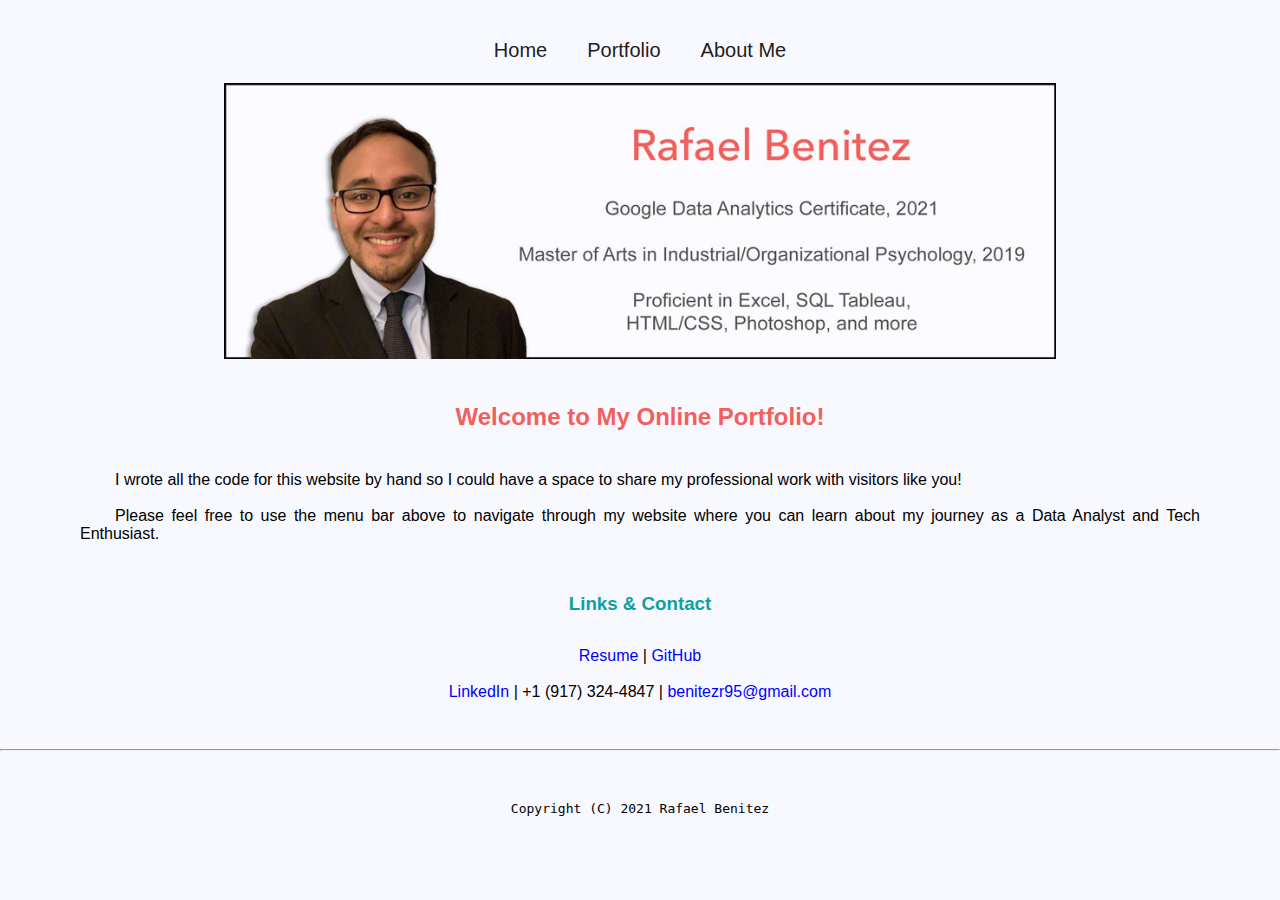
<file: index.html>
<!doctype html>

<!-- this is a comment for human! -->

<html lang="en">

  <header>
      <title>Home</title>
      <link rel="stylesheet" href="css/master.css">
  <link rel="FaviconIcon" href="favicon.ico" type="image/x-icon"/>
  <link rel="shortcut" href="favicon.ico" type="image/x-icon"/>
  <meta name="viewpoint" content="width=device-width, initial-scale=1, shrink-to-fit=no">
  <meta name="name" content="Rafael Benitez's Portfolio">
  <meta name="robots" content="noindex, nofollow">
</header>
<body>
  <nav>
    <ul class="menu-bar">
      <li><a href="index.html">Home</a></li>
      <li><a href="portfolio.html">Portfolio</a></li>
      <li><a href="about-me.html">About Me</a></li>
  
    </ul>
  </nav>


<p>&nbsp;</p>

<img src="images/Raf-banner-smaller-2.jpg" width="65%" alt="banner">


<h2>Welcome to My Online Portfolio!</h2>
<p class="paragraph">I wrote all the code for this website by hand so I could have a space to share my professional work with visitors like you!</p>
<p>&nbsp;</p>

<p class="paragraph">Please feel free to use the menu bar above to navigate through my website where you can learn about my journey as a Data Analyst and Tech Enthusiast.</p>

  
<!-- <div class='tableauPlaceholder' id='viz1621784073482' style='position: relative'><noscript><a href='#'><img alt='February 2018 ' src='https:&#47;&#47;public.tableau.com&#47;static&#47;images&#47;Ci&#47;CitiBikes_16216399146470&#47;February2018&#47;1_rss.png' style='border: none' /></a></noscript><object class='tableauViz'  style='display:none;'><param name='host_url' value='https%3A%2F%2Fpublic.tableau.com%2F' /> <param name='embed_code_version' value='3' /> <param name='site_root' value='' /><param name='name' value='CitiBikes_16216399146470&#47;February2018' /><param name='tabs' value='no' /><param name='toolbar' value='yes' /><param name='static_image' value='https:&#47;&#47;public.tableau.com&#47;static&#47;images&#47;Ci&#47;CitiBikes_16216399146470&#47;February2018&#47;1.png' /> <param name='animate_transition' value='yes' /><param name='display_static_image' value='yes' /><param name='display_spinner' value='yes' /><param name='display_overlay' value='yes' /><param name='display_count' value='yes' /><param name='language' value='en' /></object></div>                <script type='text/javascript'>                    var divElement = document.getElementById('viz1621784073482');                    var vizElement = divElement.getElementsByTagName('object')[0];                    vizElement.style.width='100%';vizElement.style.height=(divElement.offsetWidth*0.75)+'px';                    var scriptElement = document.createElement('script');                    scriptElement.src = 'https://public.tableau.com/javascripts/api/viz_v1.js';                    vizElement.parentNode.insertBefore(scriptElement, vizElement);                </script> -->
<p>&nbsp;</p>
<h3>Links & Contact</h3>

<p><a href="https://drive.google.com/file/d/1om4uamEEN-GUM4HpqD0M9JL1vjc7IWPq/view?usp=sharing">Resume</a> | <a href="https://github.com/Raf-AB/Online-Portfolio">GitHub</a></p>
<p>&nbsp;</p>
<p>
  <a href="https://www.linkedin.com/in/rafaelbenitez1/">LinkedIn</a>
    | +1 (917) 324-4847 |  
  <a href="mailto:benitezr95@gmail.com">benitezr95@gmail.com</a>
  </p>
  </body>

  <footer>
<hr>
  <code>Copyright (C) 2021 Rafael Benitez</code>
  </footer>

</html>
</file>
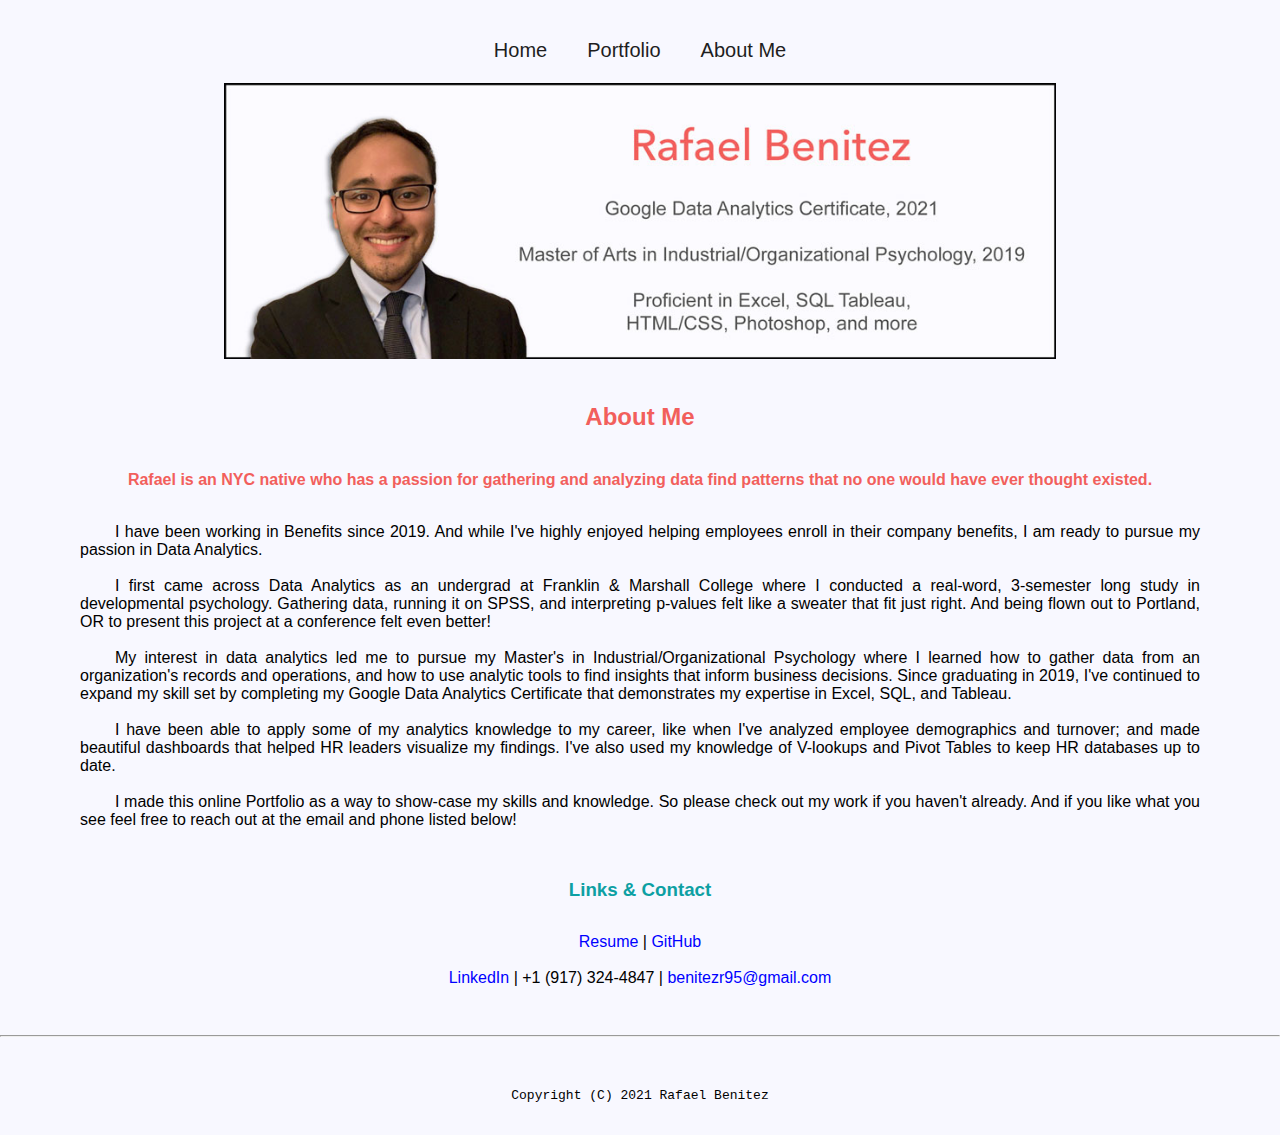
<file: about-me.html>
<!doctype html>

<!-- this is a comment for human! -->

<html lang="en">

  <header>
      <title>About Me</title>
      <link rel="stylesheet" href="css/master.css">
  <link rel="FaviconIcon" href="favicon.ico" type="image/x-icon"/>
  <link rel="shortcut" href="favicon.ico" type="image/x-icon"/>
  <meta name="viewpoint" content="width=device-width, initial-scale=1, shrink-to-fit=no">
  <meta name="name" content="Rafael Benitez's Portfolio">
  <meta name="robots" content="noindex, nofollow">
</header>
<body>
  <nav>
    <ul class="menu-bar">
        <li><a href="index.html">Home</a></li>
        <li><a href="portfolio.html">Portfolio</a></li>
        <li><a href="about-me.html">About Me</a></li>
    </ul>
  </nav>



<p>&nbsp;</p>

<img src="images/Raf-banner-smaller-2.jpg" width="65%" alt="banner">

<h2>About Me</h2>
    <h4>Rafael is an NYC native who has a passion for gathering and analyzing data find patterns that no one would have ever thought existed.</h4>
    <p>&nbsp;</p>
    <p class="paragraph">I have been working in Benefits since 2019. And while I've highly enjoyed helping employees enroll in their company benefits, I am ready to pursue my passion in Data Analytics.</p>
    <p>&nbsp;</p>
    <p class="paragraph">I first came across Data Analytics as an undergrad at Franklin & Marshall College where I conducted a real-word, 3-semester long study in developmental psychology. Gathering data, running it on SPSS, and interpreting p-values felt like a sweater that fit just right. And being flown out to Portland, OR to present this project at a conference felt even better!</p>
    <p>&nbsp;</p>
    <p class="paragraph">My interest in data analytics led me to pursue my Master's in Industrial/Organizational Psychology where I learned how to gather data from an organization's records and operations, and how to use analytic tools to find insights that inform business decisions. Since graduating in 2019, I've continued to expand my skill set by completing my Google Data Analytics Certificate that demonstrates my expertise in Excel, SQL, and Tableau.</p>
    <p>&nbsp;</p>
    <p class="paragraph">I have been able to apply some of my analytics knowledge to my career, like when I've analyzed employee demographics and turnover; and made beautiful dashboards that helped HR leaders visualize my findings. I've also used my knowledge of V-lookups and Pivot Tables to keep HR databases up to date.</p>
    <p>&nbsp;</p>
    <p class="paragraph">I made this online Portfolio as a way to show-case my skills and knowledge. So please check out my work if you haven't already. And if you like what you see feel free to reach out at the email and phone listed below!</p>
    <p>&nbsp;</p>
    <h3>Links & Contact</h3>

    <p><a href="https://drive.google.com/file/d/1om4uamEEN-GUM4HpqD0M9JL1vjc7IWPq/view?usp=sharing">Resume</a> | <a href="https://github.com/Raf-AB/Online-Portfolio">GitHub</a></p>
    <p>&nbsp;</p>
    <p>
      <a href="https://www.linkedin.com/in/rafaelbenitez1/">LinkedIn</a>
        | +1 (917) 324-4847 |  
      <a href="mailto:benitezr95@gmail.com">benitezr95@gmail.com</a>
      </p>
  </body>

  <footer>
<hr>
  <code>Copyright (C) 2021 Rafael Benitez</code>
  </footer>

</html>
</file>
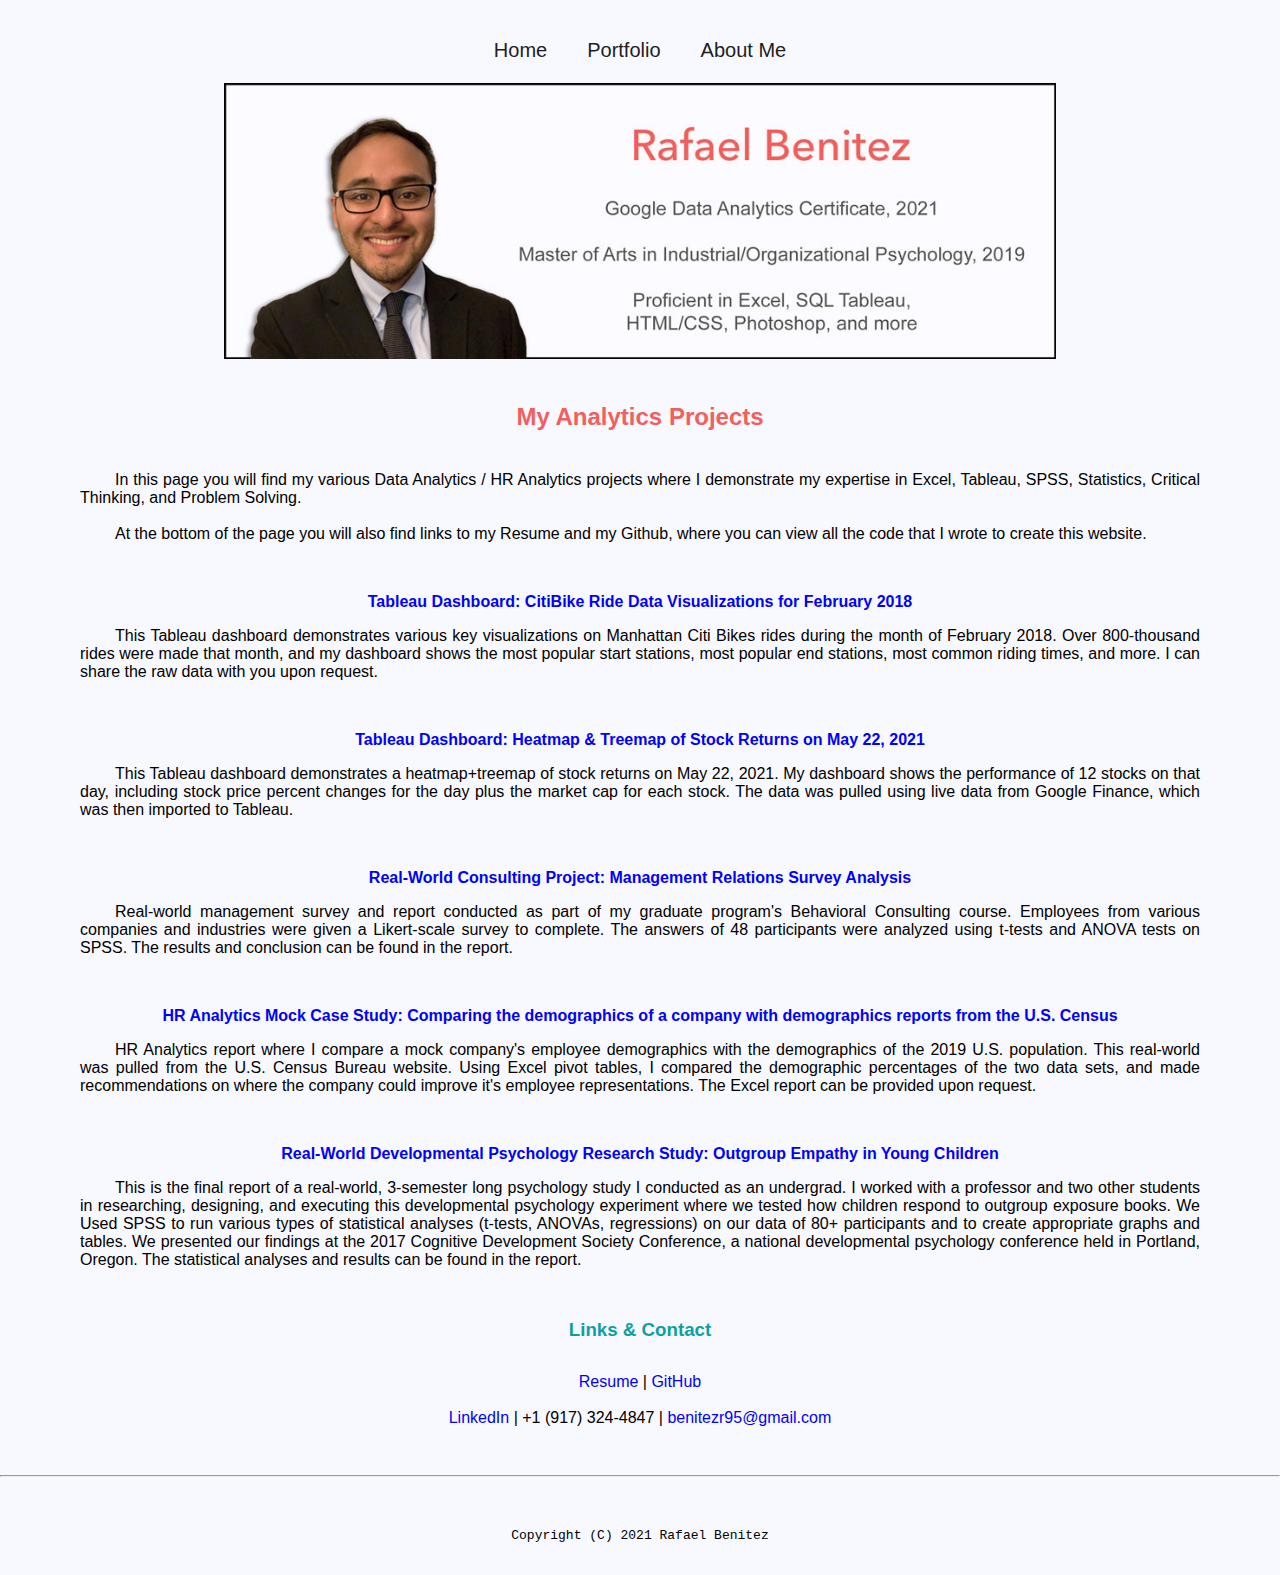
<file: portfolio.html>
<!doctype html>

<!-- this is a comment for human! -->

<html lang="en">

  <header>
      <title>Portfolio</title>
      <link rel="stylesheet" href="css/master.css">
  <link rel="FaviconIcon" href="favicon.ico" type="image/x-icon"/>
  <link rel="shortcut" href="favicon.ico" type="image/x-icon"/>
  <meta name="viewpoint" content="width=device-width, initial-scale=1, shrink-to-fit=no">
  <meta name="name" content="Rafael Benitez's Portfolio">
  <meta name="robots" content="noindex, nofollow">
</header>
<body>
  <nav>
    <ul class="menu-bar">
        <li><a href="index.html">Home</a></li>
        <li><a href="portfolio.html">Portfolio</a></li>
        <li><a href="about-me.html">About Me</a></li>
    </ul>
  </nav>


<p>&nbsp;</p>
<img src="images/Raf-banner-smaller-2.jpg" width="65%" alt="banner">

<h2>My Analytics Projects</h2>
<p class="paragraph">In this page you will find my various Data Analytics / HR Analytics projects where I demonstrate my expertise in Excel, Tableau, SPSS, Statistics, Critical Thinking, and Problem Solving.</p>
<p>&nbsp;</p>

<p class="paragraph">At the bottom of the page you will also find links to my Resume and my Github, where you can view all the code that I wrote to create this website.</p>
    <p>&nbsp;</p>

    <h4><a href="https://public.tableau.com/views/CitiBikeNYCRideVisualizations-February2018/February2018?:language=en-US&:display_count=n&:origin=viz_share_link">Tableau Dashboard: CitiBike Ride Data Visualizations for February 2018</a></h4>
    <p class="paragraph">This Tableau dashboard demonstrates various key visualizations on Manhattan Citi Bikes rides during the month of February 2018. Over 800-thousand rides were made that month, and my dashboard shows the most popular start stations, most popular end stations, most common riding times, and more. I can share the raw data with you upon request.
    </p>
    <p>&nbsp;</p>

<h4><a href="https://public.tableau.com/views/StockReturnsHeatmap_16217175249860/Dashboard1?:language=en-US&:display_count=n&:origin=viz_share_link">Tableau Dashboard: Heatmap & Treemap of Stock Returns on May 22, 2021</a></h4>
<p class="paragraph">This Tableau dashboard demonstrates a heatmap+treemap of stock returns on May 22, 2021. My dashboard shows the performance of 12 stocks on that day, including stock price percent changes for the day plus the market cap for each stock. The data was pulled using live data from Google Finance, which was then imported to Tableau.
</p>
<p>&nbsp;</p>

<h4><a href="https://drive.google.com/file/d/1xsB18p560zhloqvE8afNbdvL46_dqNLU/view?usp=sharing">Real-World Consulting Project: Management Relations Survey Analysis</a></h4>
<p class="paragraph">Real-world management survey and report conducted as part of my graduate program's Behavioral Consulting course. Employees from various companies and industries were given a Likert-scale survey to complete. The answers of 48 participants were analyzed using t-tests and ANOVA tests on SPSS. The results and conclusion can be found in the report.</p>
<p>&nbsp;</p>

<h4><a href="https://drive.google.com/file/d/1_4JZM3tpxUXun_5lJcrBLSicFK1qfyp4/view?usp=sharing">HR Analytics Mock Case Study: Comparing the demographics of a company with demographics reports from the U.S. Census</a></h4>
<p class="paragraph">HR Analytics report where I compare a mock company's employee demographics with the demographics of the 2019 U.S. population. This real-world was pulled from the U.S. Census Bureau website. Using Excel pivot tables, I compared the demographic percentages of the two data sets, and made recommendations on where the company could improve it's employee representations. The Excel report can be provided upon request. </p>
<p>&nbsp;</p>

<h4><a href="https://drive.google.com/file/d/1MI5yWmV3QYCdsULh2rxWw-QaCZ_-ZhkQ/view?usp=sharing">Real-World Developmental Psychology Research Study: Outgroup Empathy in Young Children</a></h4>
<p class="paragraph">This is the final report of a real-world, 3-semester long psychology study I conducted as an undergrad. I worked with a professor and two other students in researching, designing, and executing this developmental psychology experiment where we tested how children respond to outgroup exposure books. We Used SPSS to run various types of statistical analyses (t-tests, ANOVAs, regressions) on our data of 80+ participants and to create appropriate graphs and tables. We presented our findings at the 2017 Cognitive Development Society Conference, a national developmental psychology conference held in Portland, Oregon. The statistical analyses and results can be found in the report.</p>
<p>&nbsp;</p>



  
<!-- <div class='tableauPlaceholder' id='viz1621784073482' style='position: relative'><noscript><a href='#'><img alt='February 2018 ' src='https:&#47;&#47;public.tableau.com&#47;static&#47;images&#47;Ci&#47;CitiBikes_16216399146470&#47;February2018&#47;1_rss.png' style='border: none' /></a></noscript><object class='tableauViz'  style='display:none;'><param name='host_url' value='https%3A%2F%2Fpublic.tableau.com%2F' /> <param name='embed_code_version' value='3' /> <param name='site_root' value='' /><param name='name' value='CitiBikes_16216399146470&#47;February2018' /><param name='tabs' value='no' /><param name='toolbar' value='yes' /><param name='static_image' value='https:&#47;&#47;public.tableau.com&#47;static&#47;images&#47;Ci&#47;CitiBikes_16216399146470&#47;February2018&#47;1.png' /> <param name='animate_transition' value='yes' /><param name='display_static_image' value='yes' /><param name='display_spinner' value='yes' /><param name='display_overlay' value='yes' /><param name='display_count' value='yes' /><param name='language' value='en' /></object></div>                <script type='text/javascript'>                    var divElement = document.getElementById('viz1621784073482');                    var vizElement = divElement.getElementsByTagName('object')[0];                    vizElement.style.width='100%';vizElement.style.height=(divElement.offsetWidth*0.75)+'px';                    var scriptElement = document.createElement('script');                    scriptElement.src = 'https://public.tableau.com/javascripts/api/viz_v1.js';                    vizElement.parentNode.insertBefore(scriptElement, vizElement);                </script> -->
  
<h3>Links & Contact</h3>

<p><a href="https://drive.google.com/file/d/1om4uamEEN-GUM4HpqD0M9JL1vjc7IWPq/view?usp=sharing">Resume</a> | <a href="https://github.com/Raf-AB/Online-Portfolio">GitHub</a></p>
<p>&nbsp;</p>
<p>
  <a href="https://www.linkedin.com/in/rafaelbenitez1/">LinkedIn</a>
    | +1 (917) 324-4847 |  
  <a href="mailto:benitezr95@gmail.com">benitezr95@gmail.com</a>
  </p>

  </body>

  <footer>
<hr>
  <code>Copyright (C) 2021 Rafael Benitez</code>
  </footer>

</html>
</file>
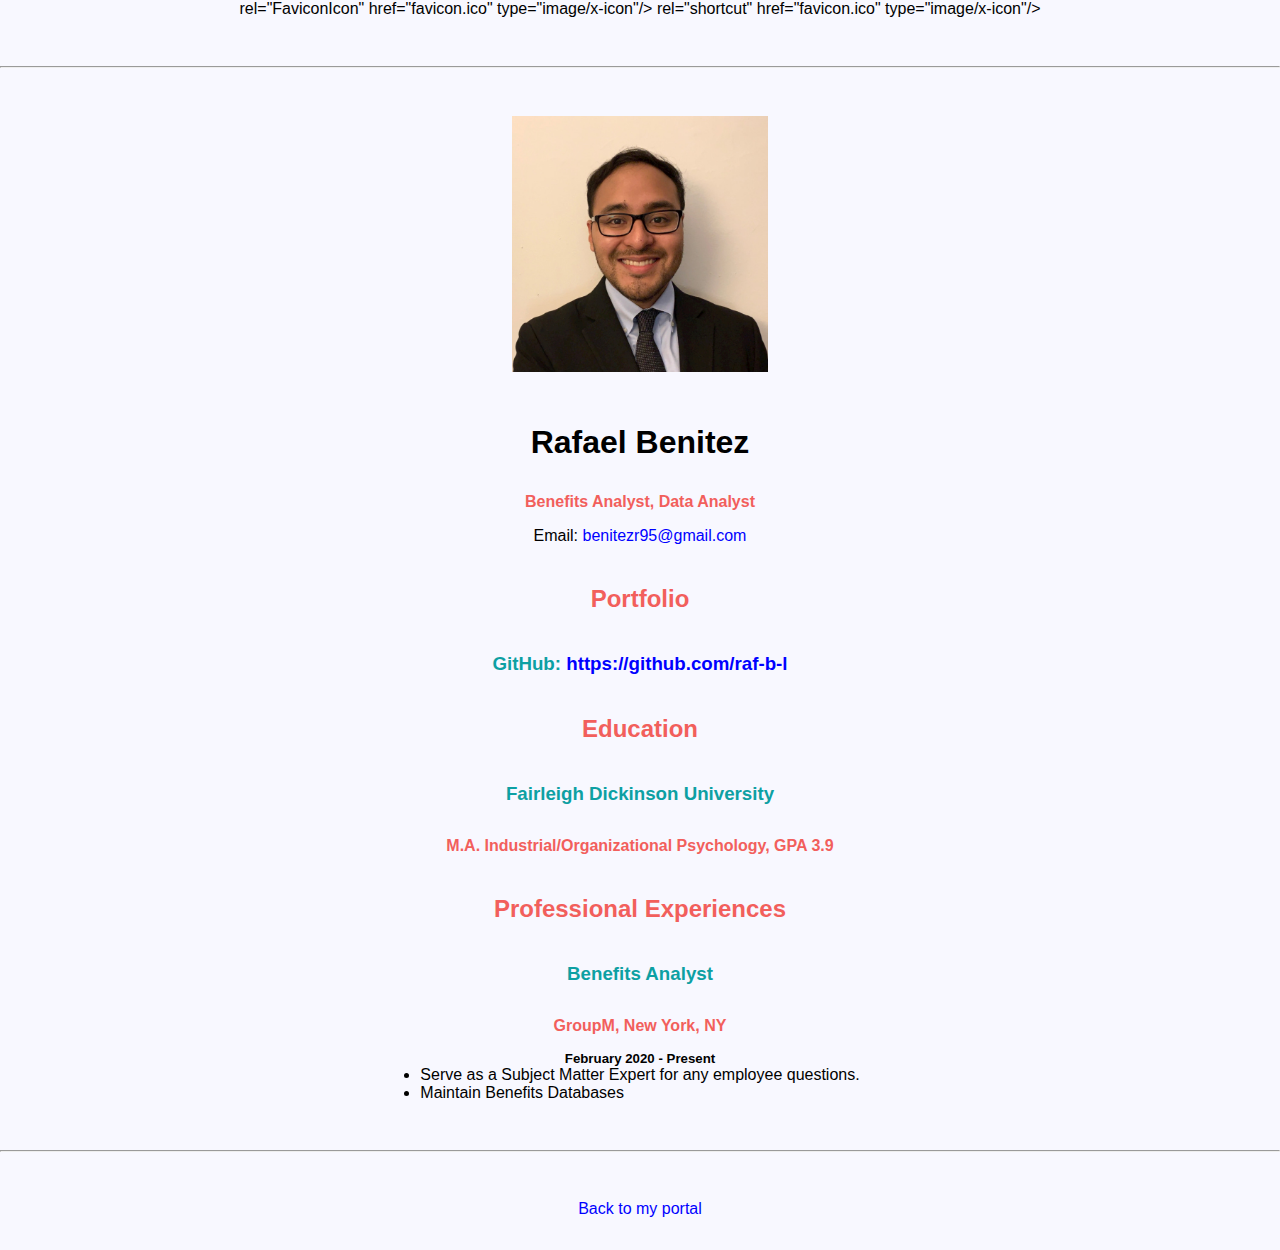
<file: resume.html>
<!doctype html>

<!-- this is a comment for human! -->

<html lang="en">

  <header>
    <title>Rafael's Resume</title>
    <link rel="stylesheet" href="css/master.css">

  <link> rel="FaviconIcon" href="favicon.ico" type="image/x-icon"/>
  <link> rel="shortcut" href="favicon.ico" type="image/x-icon"/>
    
    <meta name="viewpoint" content="width=device-width, initial-scale=1, shrink-to-fit=no">
    <meta name="name" content="Rafael Benitez's Portal">
    <meta name="robots" content="noindex, nofollow">
  </header>

  <body>
    <hr>

    <img src="images/Raf-headshot.jpg" alt="Rafael's headshot" width="20%">

    <h1>Rafael Benitez</h1>
    <h4>Benefits Analyst, Data Analyst</h4>

    <p>Email: <a href="mailto:benitezr95@gmail.com" target="_blank">benitezr95@gmail.com</a></p>
    <!-- don't post physical address, personal phone number or other personal information on the web! -->

    <h2>Portfolio</h2>
      <h3>GitHub: <a href="https://github.com/raf-b-l" target="_blank">https://github.com/raf-b-l</a></h3>

    <h2>Education</h2>

    <h3>Fairleigh Dickinson University</h3>
    <h4>M.A. Industrial/Organizational Psychology, GPA 3.9</h4>

    <h2>Professional Experiences</h2>

    <h3>Benefits Analyst</h3>
    <h4>GroupM, New York, NY</h4>
    <h5>February 2020 - Present</h5>
      <ul>
        <li>Serve as a Subject Matter Expert for any employee questions.</li>
        <li>Maintain Benefits Databases</li>
      </ul>

  </body>

  <footer>
  <hr>
  <p><a href="index.html">Back to my portal</a><p>
  </footer>

</html>
</file>
<file: css/master.css>
/* Cascading stylesheet for the website */

/* Text inside these asterisks and slashes are comments for human */

  * {
margin: 0;
padding: 0;
  }

  nav{
    width: 100%;
    height: 65px;
    background-color: ghostwhite;
  }

ul.menu-bar {
  background-color: ghostwhite;

}
ul.menu-bar li{
  list-style: none;
  display: inline-block;
  float:left;
  line-height: 100px;
  background-color: ghostwhite;
}

ul.menu-bar li a {
  display: block;
text-decoration: none;
font-size: 20px;
font-family: arial;
color: #1e1e1e;
padding: 0 20px;
}

ul.menu-bar li a:hover {
  color: #0DA0A3;
}



a {
    /* set the text color to blue here */
    color: blue;
    text-decoration: none; /* This means we do not want hyperlinks to be underlined */
  }

  a:hover {
    color: #0DA0A3;
    /* set the text color to red here */
    text-decoration: none; /* This means we do not want hyperlinks to be underlined */
  }

  body {
    /* set the background color here */
    background-color: ghostwhite;
    /* set the text color to black here */
    color: black;
    /* set the font here */
    font-family: Arial, Helvetica, sans-serif;
    /* set the text alignment here */
    text-align: center;
   }

   p.paragraph {
    text-align:justify;
    margin-right: 5rem;
    margin-left: 5rem;
    text-indent: 35px;
     
   }

  footer {
    margin-top: 2rem;
    margin-bottom: 2rem;
  }

  h1 {
    margin-bottom: 0.5rem;
    margin-top: 3rem;
   }

  h2 {
    /* set the text color of to #075AAB here */
    
    /* set both the bottom margin and top margin to 2.5rem here */
    margin-bottom: 2.5rem;
    margin-top: 2.5rem;
    color: #F25F5C;

   }

  h3 {
    color:#0DA0A3;
    margin-bottom: 2rem;
    margin-top: 2rem;
    margin-right: 5rem;
    margin-left: 5rem;
    text-align:center;
    
  }

  h4 {
    margin-bottom: 1rem;
    margin-top: 2rem;
    color: #F25F5C;
  }

  h5 {
    margin-top: 0.5rem;
  }

  hr {
    margin-bottom: 3rem;
    margin-top: 3rem;
  }

  /* this controls how the bullet points in the resume page looks */
  ul {
    display: table;
    margin: 0 auto;
    text-align: left;
  }
</file>
